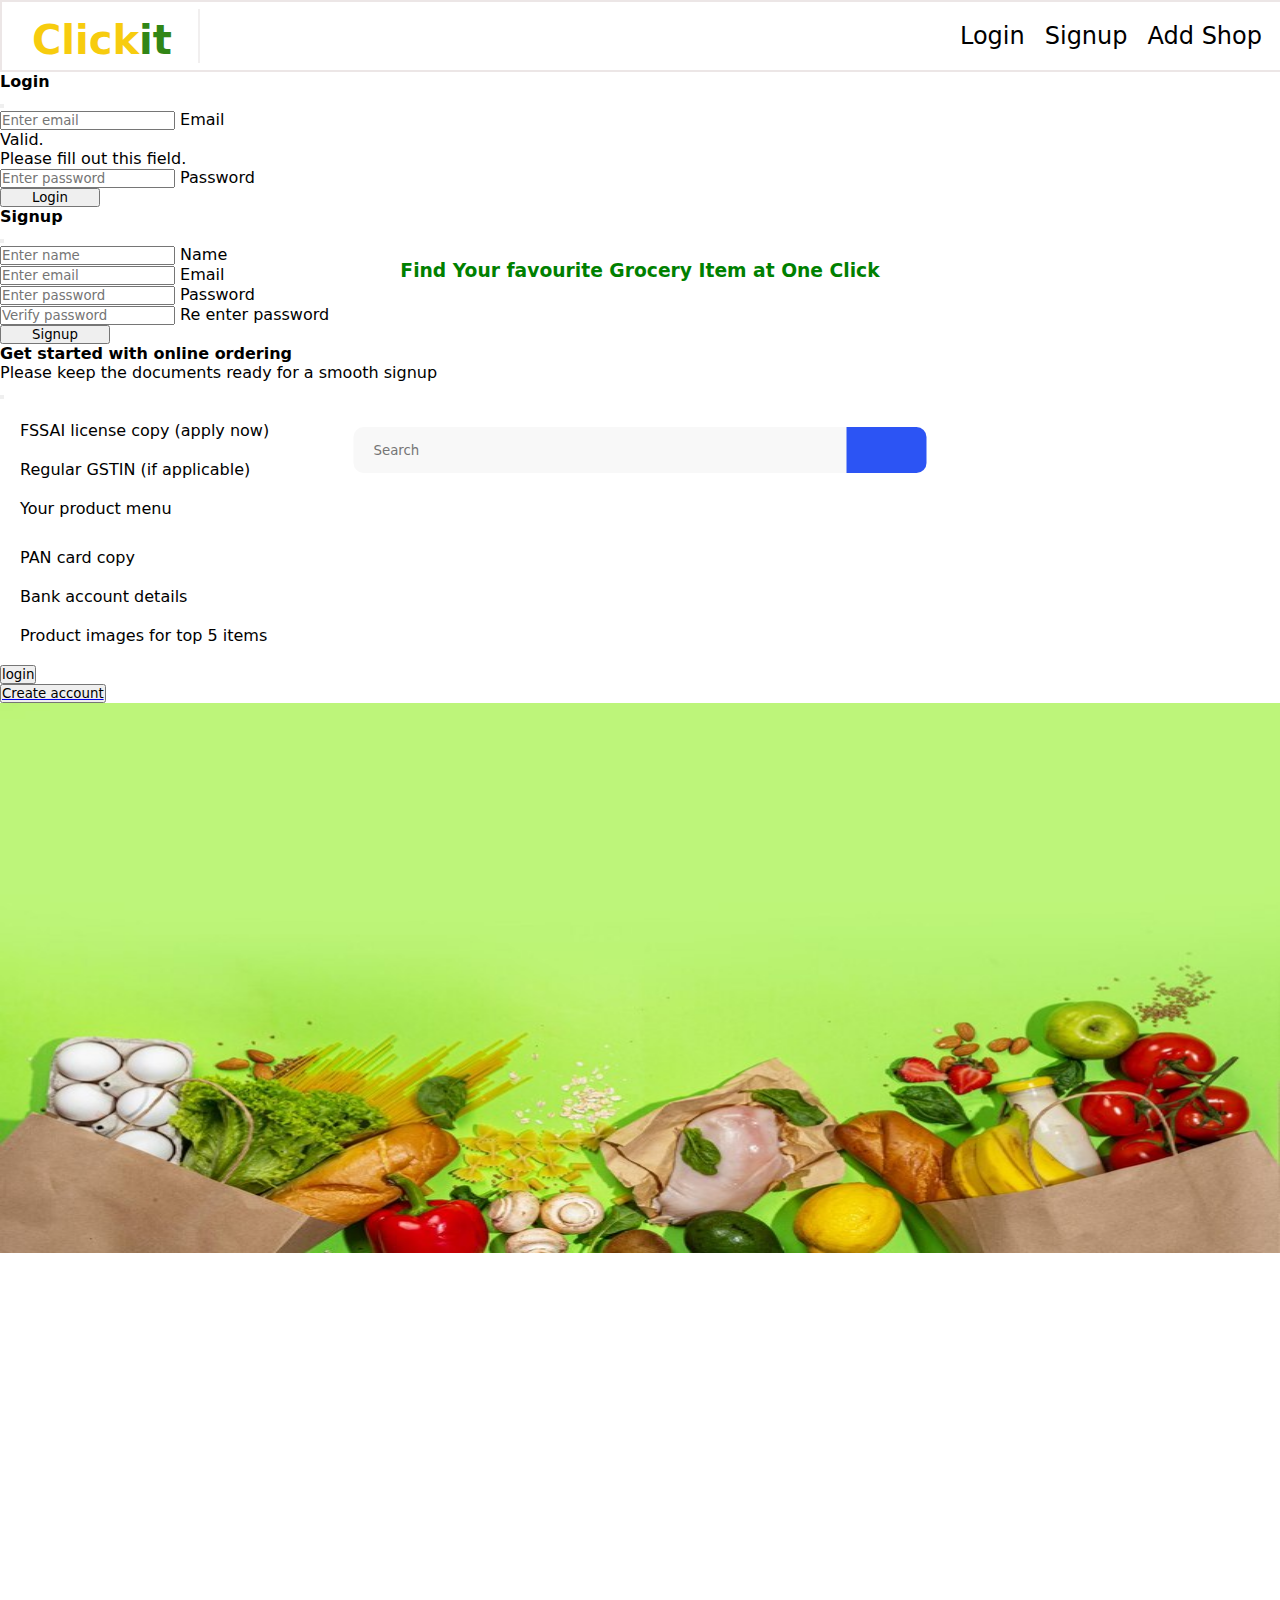
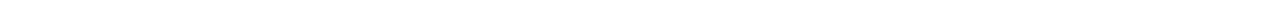
<file: index.html>
<!DOCTYPE html>
<html lang="en">
  <head>
    <meta charset="UTF-8" />
    <meta name="viewport" content="width=device-width, initial-scale=1.0" />
    <title>Document</title>
    <link
      href="https://cdn.jsdelivr.net/npm/bootstrap@5.3.2/dist/css/bootstrap.min.css"
      rel="stylesheet"
      integrity="sha384-T3c6CoIi6uLrA9TneNEoa7RxnatzjcDSCmG1MXxSR1GAsXEV/Dwwykc2MPK8M2HN"
      crossorigin="anonymous"
    />
    <script src="https://ajax.googleapis.com/ajax/libs/jquery/3.4.0/jquery.min.js"></script>
    <script
      src="https://cdn.jsdelivr.net/npm/bootstrap@5.3.2/dist/js/bootstrap.bundle.min.js"
      integrity="sha384-C6RzsynM9kWDrMNeT87bh95OGNyZPhcTNXj1NW7RuBCsyN/o0jlpcV8Qyq46cDfL"
      crossorigin="anonymous"
    ></script>

    <link
      rel="stylesheet"
      href="https://cdnjs.cloudflare.com/ajax/libs/font-awesome/6.4.2/css/all.min.css"
      integrity="sha512-z3gLpd7yknf1YoNbCzqRKc4qyor8gaKU1qmn+CShxbuBusANI9QpRohGBreCFkKxLhei6S9CQXFEbbKuqLg0DA=="
      crossorigin="anonymous"
      referrerpolicy="no-referrer"
    />
    <link rel="stylesheet" href="style.css" />
  </head>
  <body>
    <header>
      <div class="log">
        <h1>Click<span>it</span></h1>
      </div>
      <!-- <div class="delivery">
        <h3>Delivery in 30 minutes</h3>
      </div> -->
      <div class="meanu">
        <i class="fa-regular fa-circle-user"></i>
      </div>
      <!-- <div class="searchbar">
        <i class="fa-solid fa-magnifying-glass"></i>
        <input type="text" placeholder="Search" />
      </div> -->
      <div class="nav-manu">
        <div class="loginbtn">
          <button data-bs-toggle="modal" data-bs-target="#login-popup">
            Login
          </button>
        </div>
        <div class="loginbtn">
          <button data-bs-toggle="modal" data-bs-target="#signup-popup">
            Signup
          </button>
        </div>
        <div class="loginbtn">
          <button data-bs-toggle="modal" data-bs-target="#add-shop-popup">
            Add Shop
          </button>
        </div>
      </div>
      <!-- <div class="cartbtn">
        <button><i class="fa-solid fa-cart-arrow-down"></i> My Cart</button>
      </div> -->
    </header>

    <div class="modal" id="login-popup">
      <div class="modal-dialog modal-dialog-centered">
        <div class="modal-content">
          <!-- Modal Header -->
          <div class="modal-header">
            <h4 class="modal-title">Login</h4>
            <button
              type="button"
              class="btn-close"
              data-bs-dismiss="modal"
            ></button>
          </div>

          <!-- Modal body -->
          <div class="modal-body">
            <form action="">
              <div class="form-floating mb-3 mt-3">
                <input
                  type="text"
                  class="form-control"
                  id="login-email"
                  placeholder="Enter email"
                  name="email"
                />
                <label for="email">Email</label>
                <div class="valid-feedback">Valid.</div>
                <div class="invalid-feedback">Please fill out this field.</div>
              </div>

              <div class="form-floating mt-3 mb-3">
                <input
                  type="password"
                  class="form-control"
                  id="login-pwd"
                  placeholder="Enter password"
                  name="pswd"
                />
                <label for="pwd">Password</label>
              </div>
              <div class="d-flex justify-content-center">
                <button
                  type="button"
                  class="btn btn-primary btnsize"
                  onclick="login2()"
                >
                  Login
                </button>
              </div>
            </form>
          </div>
        </div>
      </div>
    </div>

    <div class="modal" id="signup-popup">
      <div class="modal-dialog modal-dialog-centered">
        <div class="modal-content">
          <!-- Modal Header -->
          <div class="modal-header">
            <h4 class="modal-title">Signup</h4>
            <button
              type="button"
              class="btn-close"
              data-bs-dismiss="modal"
            ></button>
          </div>

          <!-- Modal body -->
          <div class="modal-body">
            <form action="">
              <div class="form-floating mb-3 mt-3">
                <input
                  type="text"
                  class="form-control"
                  id="name"
                  placeholder="Enter name"
                  name="name"
                />
                <label for="email">Name</label>
              </div>
              <div class="form-floating mb-3 mt-3">
                <input
                  type="text"
                  class="form-control"
                  id="email"
                  placeholder="Enter email"
                  name="email"
                />
                <label for="email">Email</label>
              </div>

              <div class="form-floating mt-3 mb-3">
                <input
                  type="password"
                  class="form-control"
                  id="pwd"
                  placeholder="Enter password"
                  name="pswd"
                />
                <label for="pwd">Password</label>
              </div>
              <div class="form-floating mt-3 mb-3">
                <input
                  type="password"
                  class="form-control"
                  id="rpwd"
                  placeholder="Verify password"
                  name="pswd"
                />
                <label for="pwd">Re enter password</label>
              </div>
              <div class="d-flex justify-content-center">
                <button
                  type="button"
                  class="btn btn-primary btnsize"
                  onclick="signup()"
                >
                  Signup
                </button>
              </div>
            </form>
          </div>
        </div>
      </div>
    </div>

    <!-- -----------------add shop pop up---------------------- -->
    <div class="modal" id="add-shop-popup">
      <div class="modal-dialog modal-dialog-centered">
        <div class="modal-content">
          <!-- Modal Header -->
          <div class="modal-header">
            <div class="modal-title">
              <h4>Get started with online ordering</h4>
              <p>Please keep the documents ready for a smooth signup</p>
            </div>
            <button
              type="button"
              class="btn-close"
              data-bs-dismiss="modal"
            ></button>
          </div>

          <!-- Modal body -->
          <div class="modal-body d-flex">
            <div class="d-flex flex-column requirement-info">
              <div><p>FSSAI license copy (apply now)</p></div>
              <div><p>Regular GSTIN (if applicable)</p></div>
              <div><p>Your product menu</p></div>
            </div>
            <div class="d-flex flex-column requirement-info">
              <div><p>PAN card copy</p></div>
              <div><p>Bank account details</p></div>
              <div><p>Product images for top 5 items</p></div>
            </div>
          </div>
          <!-- model footer -->
          <div class="modal-footer justify-content-center">
            <button
              type="button"
              class="btn btn-primary"
              data-bs-target="#login-popup"
            >
              login
            </button>
            <a href="./shop/register-shop.html">
              <button
                type="button"
                class="btn btn-primary"
                data-bs-dismiss="modal"
              >
                Create account
              </button>
            </a>
          </div>
        </div>
      </div>
    </div>
    <!-- ----------------------------------main--------------------- -->
    <main>
      <div class="fluid-container">
        <div class="web_content">
          <div class="single">
            <img src="./shopping-healthy-food-bg banner.jpg" alt="" />
            <h3>Find Your favourite Grocery Item at One Click</h3>
            <div class="searchbar">
              <input type="text" placeholder="Search" id="search-product" />
              <i
                class="fa-solid fa-magnifying-glass"
                onclick="searchProduct()"
              ></i>
            </div>
          </div>
        </div>
      </div>
    </main>
    <!-------------------------------product list------------------- -->

    <div
      class="fluid-container d-flex flex-wrap justify-content-center"
      id="product-container"
    ></div>
  </body>

  <script src="./js/index.js"></script>
  <script src="./user/js/user-product.js"></script>
  <script>
    loadProductData();
  </script>
</html>
</file>
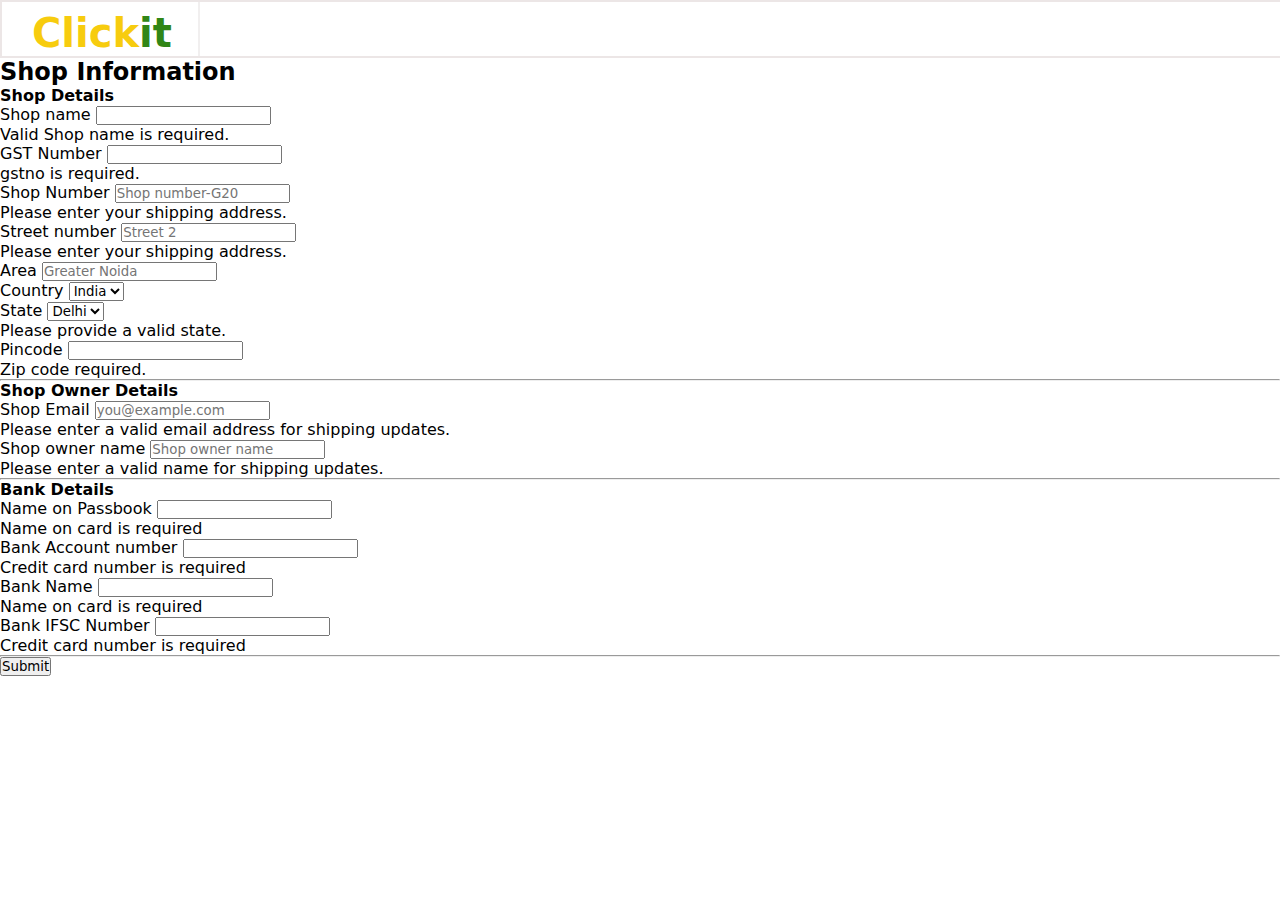
<file: shop/register-shop.html>
<!DOCTYPE html>
<html lang="en">
  <head>
    <meta charset="UTF-8" />
    <meta name="viewport" content="width=device-width, initial-scale=1.0" />

    <title>Document</title>
    <link
      href="https://cdn.jsdelivr.net/npm/bootstrap@5.3.2/dist/css/bootstrap.min.css"
      rel="stylesheet"
      integrity="sha384-T3c6CoIi6uLrA9TneNEoa7RxnatzjcDSCmG1MXxSR1GAsXEV/Dwwykc2MPK8M2HN"
      crossorigin="anonymous"
    />
    <script src="https://ajax.googleapis.com/ajax/libs/jquery/3.4.0/jquery.min.js"></script>
    <script
      src="https://cdn.jsdelivr.net/npm/bootstrap@5.3.2/dist/js/bootstrap.bundle.min.js"
      integrity="sha384-C6RzsynM9kWDrMNeT87bh95OGNyZPhcTNXj1NW7RuBCsyN/o0jlpcV8Qyq46cDfL"
      crossorigin="anonymous"
    ></script>

    <link
      rel="stylesheet"
      href="https://cdnjs.cloudflare.com/ajax/libs/font-awesome/6.4.2/css/all.min.css"
      integrity="sha512-z3gLpd7yknf1YoNbCzqRKc4qyor8gaKU1qmn+CShxbuBusANI9QpRohGBreCFkKxLhei6S9CQXFEbbKuqLg0DA=="
      crossorigin="anonymous"
      referrerpolicy="no-referrer"
    />
    <link rel="stylesheet" href="../style.css" />
    <link rel="stylesheet" href="shop-style.css" />
  </head>
  <body>
    <header>
      <div class="log">
        <h1>Click<span>it</span></h1>
      </div>
    </header>

    <div class="my-5">
      <h2 class="text-center">Shop Information</h2>
      <div class="container">
        <div class="col-md-7 col-lg-8 mx-auto">
          <h4 class="mb-3">Shop Details</h4>
          <form class="was-validated" novalidate="">
            <div class="row g-3">
              <div class="col-sm-12">
                <label for="firstName" class="form-label">Shop name</label>
                <input
                  type="text"
                  class="form-control"
                  id="shopName"
                  placeholder=""
                  value=""
                  required=""
                />
                <div class="invalid-feedback">Valid Shop name is required.</div>
              </div>
              <div class="col-sm-12">
                <label for="firstName" class="form-label">GST Number</label>
                <input
                  type="text"
                  class="form-control"
                  id="gstno"
                  placeholder=""
                  value=""
                  required=""
                />
                <div class="invalid-feedback">gstno is required.</div>
              </div>
              <div class="row g-3">
                <div class="col-6">
                  <label for="shopNumber" class="form-label">Shop Number</label>
                  <input
                    type="text"
                    class="form-control"
                    id="shopNumber"
                    placeholder="Shop number-G20"
                    required=""
                    fdprocessedid="6clj1k"
                  />
                  <div class="invalid-feedback">
                    Please enter your shipping address.
                  </div>
                </div>
                <div class="col-6">
                  <label for="streetNumber" class="form-label"
                    >Street number</label
                  >
                  <input
                    type="text"
                    class="form-control"
                    id="streetNumber"
                    placeholder="Street 2"
                    required=""
                    fdprocessedid="6clj1k"
                  />
                  <div class="invalid-feedback">
                    Please enter your shipping address.
                  </div>
                </div>
              </div>

              <div class="col-12">
                <label for="address2" class="form-label">Area </label>
                <input
                  type="text"
                  class="form-control"
                  id="area"
                  placeholder="Greater Noida "
                  fdprocessedid="25827"
                />
              </div>

              <div class="col-md-5">
                <label for="country" class="form-label">Country</label>
                <select
                  class="form-select"
                  id="country"
                  required=""
                  fdprocessedid="xs5v7j"
                >
                  <option value="india">India</option>
                </select>
              </div>

              <div class="col-md-4">
                <label for="state" class="form-label">State</label>
                <select
                  class="form-select"
                  id="state"
                  required=""
                  fdprocessedid="7nh7s"
                >
                  <option>Delhi</option>
                </select>
                <div class="invalid-feedback">
                  Please provide a valid state.
                </div>
              </div>

              <div class="col-md-3">
                <label for="zip" class="form-label">Pincode</label>
                <input
                  type="text"
                  class="form-control"
                  id="pincode"
                  placeholder=""
                  required=""
                  fdprocessedid="voz32g"
                />
                <div class="invalid-feedback">Zip code required.</div>
              </div>
            </div>

            <hr class="my-4" />
            <h4 class="mb-3">Shop Owner Details</h4>
            <div class="row g-3">
              <div class="col-6">
                <label for="email" class="form-label">Shop Email </label>
                <input
                  type="email"
                  class="form-control"
                  id="email"
                  placeholder="you@example.com"
                  fdprocessedid="rjkzqq"
                />
                <div class="invalid-feedback">
                  Please enter a valid email address for shipping updates.
                </div>
              </div>
              <div class="col-6">
                <label for="email" class="form-label">Shop owner name</label>
                <input
                  type="text"
                  class="form-control"
                  id="shopOwnerName"
                  placeholder="Shop owner name"
                  fdprocessedid="rjkzqq"
                />
                <div class="invalid-feedback">
                  Please enter a valid name for shipping updates.
                </div>
              </div>
            </div>

            <hr class="my-4" />

            <h4 class="mb-3">Bank Details</h4>

            <div class="row gy-3">
              <div class="col-md-6">
                <label for="cc-name" class="form-label">Name on Passbook</label>
                <input
                  type="text"
                  class="form-control"
                  id="accountHoldername"
                  placeholder=""
                  required=""
                  fdprocessedid="2d1tk9"
                />
                <div class="invalid-feedback">Name on card is required</div>
              </div>

              <div class="col-md-6">
                <label for="cc-number" class="form-label"
                  >Bank Account number</label
                >
                <input
                  type="text"
                  class="form-control"
                  id="accountnumber"
                  placeholder=""
                  required=""
                  fdprocessedid="ah6xsi"
                />
                <div class="invalid-feedback">
                  Credit card number is required
                </div>
              </div>
              <div class="col-md-6">
                <label for="cc-name" class="form-label">Bank Name</label>
                <input
                  type="text"
                  class="form-control"
                  id="bankName"
                  placeholder=""
                  required=""
                  fdprocessedid="2d1tk9"
                />

                <div class="invalid-feedback">Name on card is required</div>
              </div>

              <div class="col-md-6">
                <label for="cc-number" class="form-label"
                  >Bank IFSC Number</label
                >
                <input
                  type="text"
                  class="form-control"
                  id="ifscNumber"
                  placeholder=""
                  required=""
                  fdprocessedid="ah6xsi"
                />
                <div class="invalid-feedback">
                  Credit card number is required
                </div>
              </div>
            </div>

            <hr class="my-4" />
            <div class="d-flex justify-content-center text-center">
              <button
                class="col-2 btn btn-primary justify-content-center"
                type="submit"
                fdprocessedid="wwa07r"
                onclick="registerShop(event)"
              >
                Submit
              </button>
            </div>
          </form>
        </div>
      </div>
    </div>
  </body>

  <script src="../shop/js/register-shop.js"></script>
</html>
</file>
<file: style.css>
* {
  margin: 0;
  padding: 0;
  border: border-box;
  font-family: system-ui, -apple-system, BlinkMacSystemFont, "Segoe UI", Roboto,
    Oxygen, Ubuntu, Cantarell, "Open Sans", "Helvetica Neue", sans-serif;
}
header {
  width: 100%;
  display: flex;
  align-items: center;
  justify-content: space-between;
  gap: 10px;
  /* background-color: yellow; */
  border: 2px solid #e9e2e2e0;
}
.log span {
  color: #318616;
}

.nav-manu {
  display: flex;
  justify-content: end;
  gap: 20px;
  padding: 20px;
}

.log {
  border-right: 2px solid rgba(238, 236, 236, 0.829);
  height: 100%;
}
.log h1 {
  margin-top: 8px;
  color: rgb(247, 204, 14);
  font-size: 2.5rem;
  text-align: center;
  margin-left: 30px;
  margin-right: 2vw;
}
.requirement-info {
  margin: 10px;
}
.requirement-info div {
  padding: 10px;
}

.searchbar {
  display: flex;
  align-items: center;
  position: absolute;
  top: 50%;
  left: 50%;
  transform: translate(-50%, -50%);
}
.searchbar i {
  background-color: #2c54f4;
  height: 46px;
  border-top-right-radius: 10px;
  border-bottom-right-radius: 10px;
  display: flex;
  align-items: center;
  padding-left: 40px;
  padding-right: 40px;
  color: white;
}
.searchbar input {
  outline: none;
  border: none;
  background-color: #f8f8f8;
  width: 473px;
  height: 46px;
  border-top-left-radius: 10px;
  border-bottom-left-radius: 10px;
  padding-left: 20px;
}
.loginbtn button {
  font-size: 1.5rem;
  background: none;
  border: none;
  cursor: pointer;
}
.cartbtn button {
  width: 112px;
  height: 52px;
  background-color: #318616;
  border-radius: 10px;
  border: none;
  font-weight: 900;
  color: #fff;
}
.btnsize {
  padding-left: 30px;
  padding-right: 30px;
}

main {
  width: 100%;
  height: 100vh;
  /* background-color: red; */
}
.content {
  width: 95%;
  height: 100vh;
  /* background-color: green; */
  margin: 0 auto 10px;
}
.single h3 {
  /* background-image: url("/shopping-healthy-food-bg\ banner.jpg"); */
  position: absolute;
  top: 30%;
  left: 50%;
  transform: translate(-50%, -50%);
  color: green;
}
.single img {
  width: 100%;
  height: 550px;
}
.four_box {
  display: flex;
  overflow: hidden;
}
.box img {
  width: 335px;
  height: 175px;
  /* background-color: #fff; */
  margin: 2vh;
}
.eight_boxes {
  display: flex;
}
.box1 img {
  width: 100%;
  height: 100%;
}
.allshops {
  display: flex;
  justify-content: space-evenly;
}
.shop {
  box-shadow: rgba(60, 64, 67, 0.3) 0px 1px 2px 0px,
    rgba(60, 64, 67, 0.15) 0px 2px 6px 2px;
  width: 181px;
  height: 287px;
  margin-top: 15px;
  border-radius: 10px;
  overflow: hidden;
}
.shop img {
  width: 100%;
  height: 50%;
}
.innershop {
  margin: 10px;
}
.one {
  display: flex;
  align-items: center;
  justify-content: center;
}
.one img {
  height: 140px;
  width: 140px;
}
.two {
  /* border: 1px solid red; */
  line-height: 25px;
  padding: 0 20px;
}
.btn {
  display: flex;
  justify-content: space-between;
}
.btn button {
  color: #318616;
  background: #f7fff9;
  width: 68px;
  height: 33px;
  border-radius: 5px;
  font-weight: bold;
  border: 1px solid #318616;
}

.error {
  border-color: red;
}

.meanu {
  font-size: 2.5rem;
  display: none;
}

@media (max-width: 720px) {
  .meanu {
    display: block;
  }
  .loginbtn button {
    display: none;
  }
}
</file>
<file: shop/shop-style.css>
.btn-content {
  width: 150px;
}
</file>
